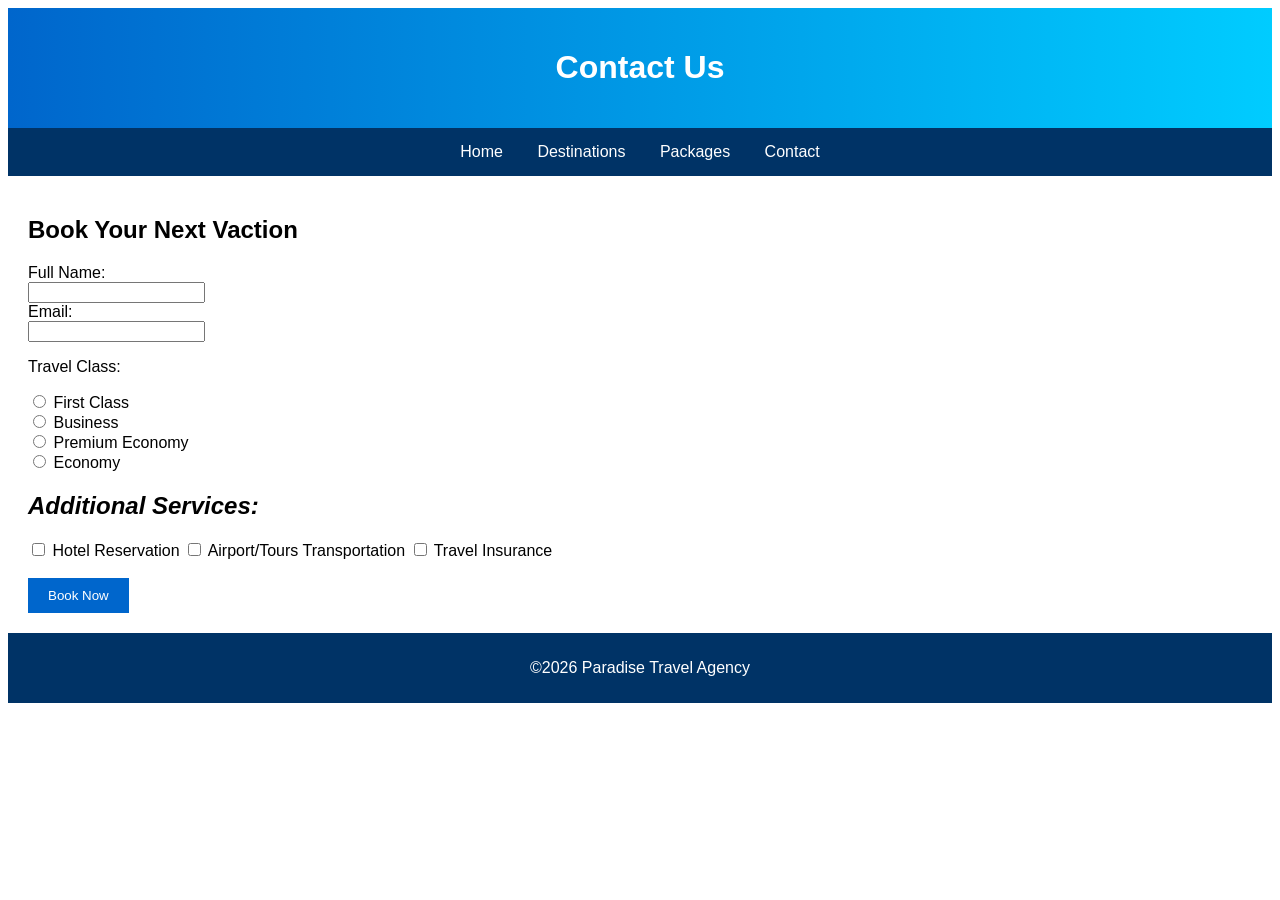
<file: contact.html>
<!DOCTYPE HTML>
<HTML lang="en">

<head>

<meta charset="UTF-8">
<title>Assignment 1; Travel Agency>Contact</title>

<link rel="stylesheet" href="styles.css">

</head>

<body>
<header id="mainHeader">

<h1> Contact Us</h1>

</header>

<nav> 
<a href="index.html">Home</a>
<a href="destinations.html">Destinations</a>
<a href="packages.html">Packages</a>
<a href="contact.html">Contact</a>

</nav>

<section> 

<h2> Book Your Next Vaction</h2>

<form>

<label for="name"> Full Name: </label> <br>
<input type="text" id="name" name="name"><br> 

<label for="email"> Email:</label><br>
<input type="email" id="email" name="email"><br>

<p> Travel Class:</p>

<input type="radio" id="economy" name="travelClass">
<label for="First Class">First Class</label>
<br> 

<input type="radio" id="economy" name="travelClass">
<label for="business">Business</label>
<br>
 
<input type="radio" id="economy" name="travelClass">
<label for="premium economy">Premium Economy</label>
<br>

<input type="radio" id="economy" name="travelClass">
<label for="Economy">Economy</label>
<br>

<p><h2><i> Additional Services:</i></h2></p>

<input type="checkbox" id="hotel">
<label for="hotel"> Hotel Reservation</label>

<input type="checkbox" id="transport">
<label for="transport"> Airport/Tours Transportation</label>

<input type="checkbox" id="insurance">
<label for="insurance"> Travel Insurance</label>

<br>
<br>

<input type="submit" value="Book Now" class="btn">

</form>

</section>


<footer>

<p>&copy;2026 Paradise Travel Agency </p>
</footer>


</body>
</HTML>
</file>
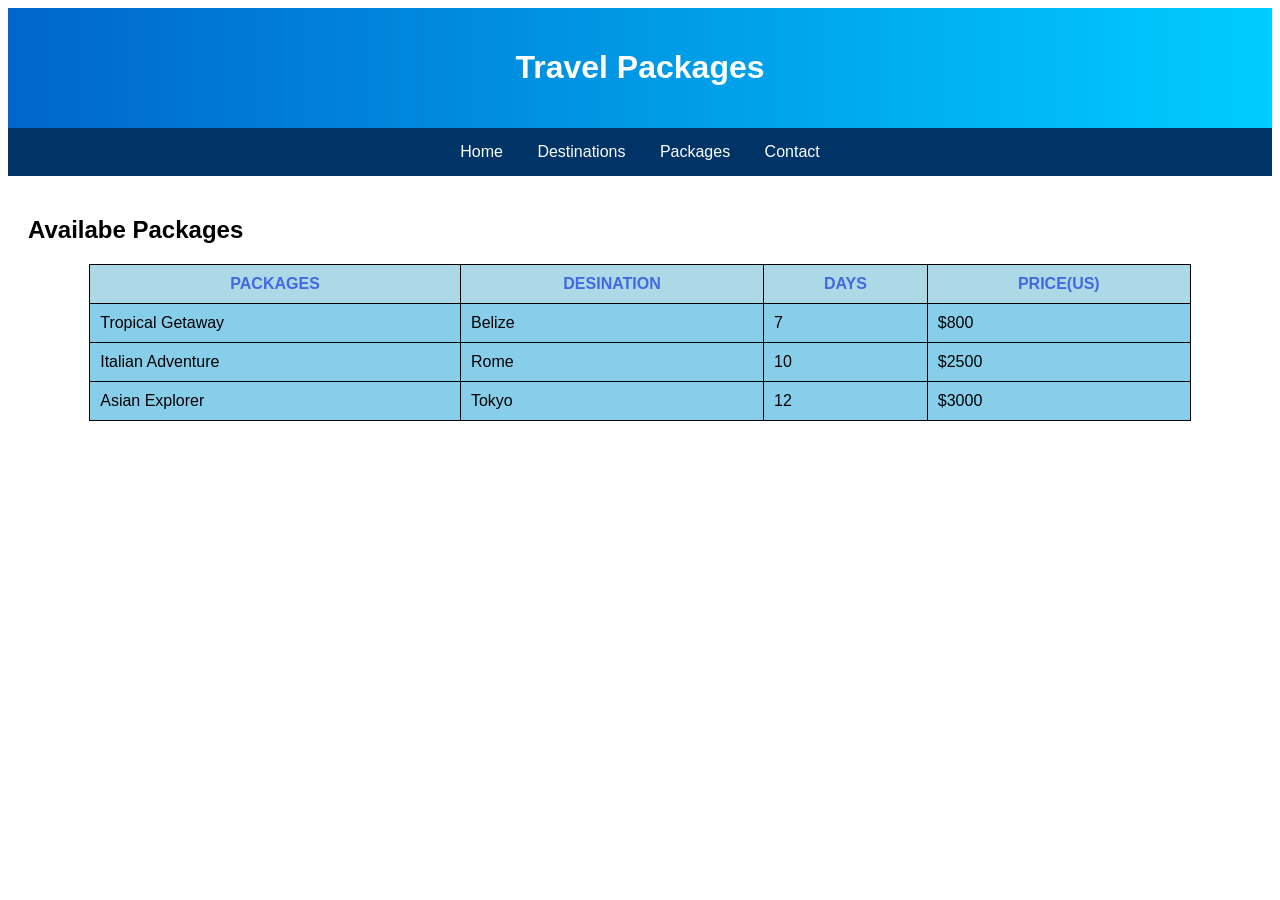
<file: packages.html>
<!DOCTYPE HTML>
<HTML lang="en">

<head>

<meta charset="UTF-8">
<title>Assignment 1; Travel Agency>Packages</title>

<link rel="stylesheet" href="styles.css">

</head>

<body>
<header id="mainHeader">

<h1> Travel Packages</h1>

</header>

<nav> 
<a href="index.html">Home</a>
<a href="destinations.html">Destinations</a>
<a href="packages.html">Packages</a>
<a href="contact.html">Contact</a>

</nav>

<section>

<h2> Availabe Packages</h2>

<table >

<thead>
<tr>
<th>Packages</th>
<th>Desination</th>
<th>Days</th>
<th>Price(US)</th>
</tr>
</thead>

<tbody>

<tr>

<td>Tropical Getaway</td>
<td>Belize</td>
<td>7</td>
<td>$800</td>

</tr>

<tr>

<td>Italian Adventure</td>
<td>Rome</td>
<td>10</td>
<td>$2500</td>

</tr>
<tr>

<td>Asian Explorer</td>
<td>Tokyo</td>
<td>12</td>
<td>$3000</td>

</tr>



</section>

</table>


</body>
</HTML>
</file>
<file: styles.css>
body{
	font-family: Arial,sans-serif;
	background-color; #f4f4f4;
}
#mainHeader {

background:linear-gradient(to right,#0066cc,#00ccff);
    color:white;
    text-align:center;
    padding:20px;
}

nav{
	background-color: #003366;
	padding:15px;
	text-align:center;
}

nav a{color: white;
text-decoration:none;
padding: 10px 15px;
}

section {
	padding:20px
}

img{
	border-radius:10px;
}



table{
	width:90%;
	margin:auto;
	background-color: #87CEEB;
	border-collapse: collapse;
	border:1px solid black;
}

th,td{
	border:1px solid black;
	padding:10px;
}

thead th{
	background-color:#ADD8E6;
	color:#4169E1;
	text-transform: uppercase;
}

tboody tr:nth-child(even){
	background: #f9f9f9;
}

tbody tr:hover{
	background-color: #e6f0ff;
}

.btn{
    background-color:#0066cc;
    color:white;
    border:none;
    padding:10px 20px;
    cursor:pointer;
}

.btn:hover{
    background-color:#004999;
}

footer{
    background-color:#003366;
    color:white;
    text-align:center;
    padding:10px;
}
</file>
